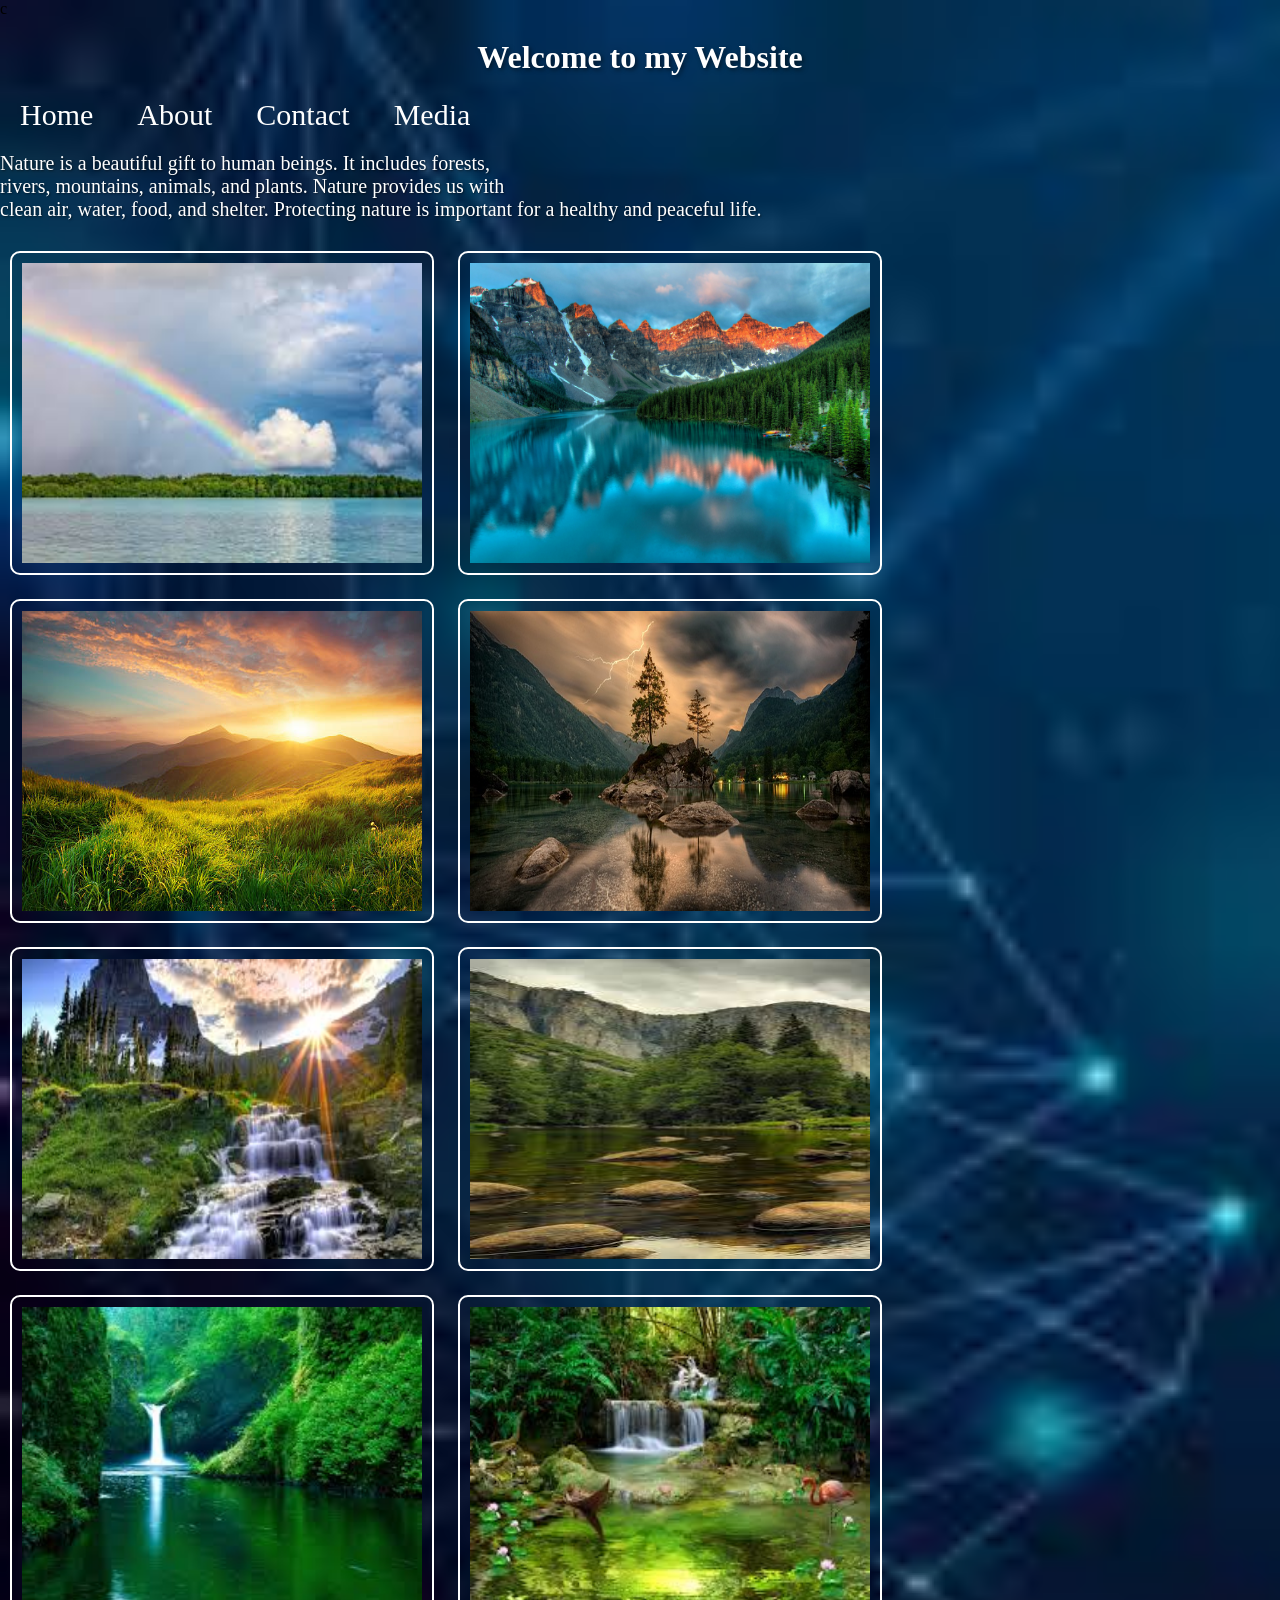
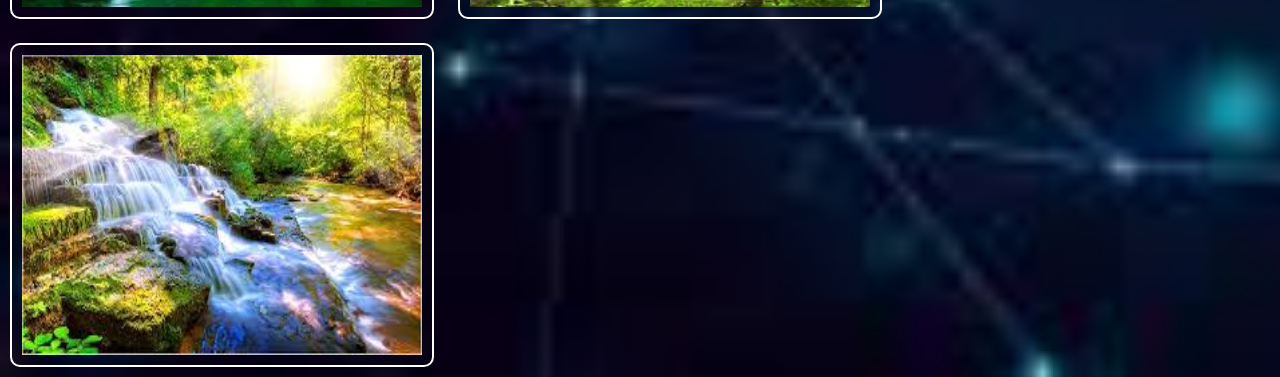
<file: index.html>
<html>
<head>  
<title>first program</title>
  <link rel="stylesheet" href="style.css">
</head> 
<body>c
    <h1>Welcome to my Website</h1>
    <a href="first.html">Home</a>
    <a href="About.html">About</a>
    <a href="contact.html">Contact</a>
    <a href="media.html"> Media</a>
        <p>
            Nature is a beautiful gift to human beings. It includes forests,<br>
            rivers, mountains, animals, and plants. Nature provides us with<br>
            clean air, water, food, and shelter. Protecting nature is important
            for a healthy and peaceful life.
        </p>
<img src="images.jpg"alt="nature">
<img src="nature1.jpg"alt="nature">
<img src="Nature.jpg"alt="nature">
<img src="Nat.jpg"alt="nature">
<img src="Nat1.jpg"alt="nature">
<img src="Nat2.jpg"alt="nature">
<img src="Nat3.jpg"alt="nature">
<img src="Nat4.jpg"alt="nature">
<img src="Nat5.jpg"alt="nature">
</body>
</html>
</file>
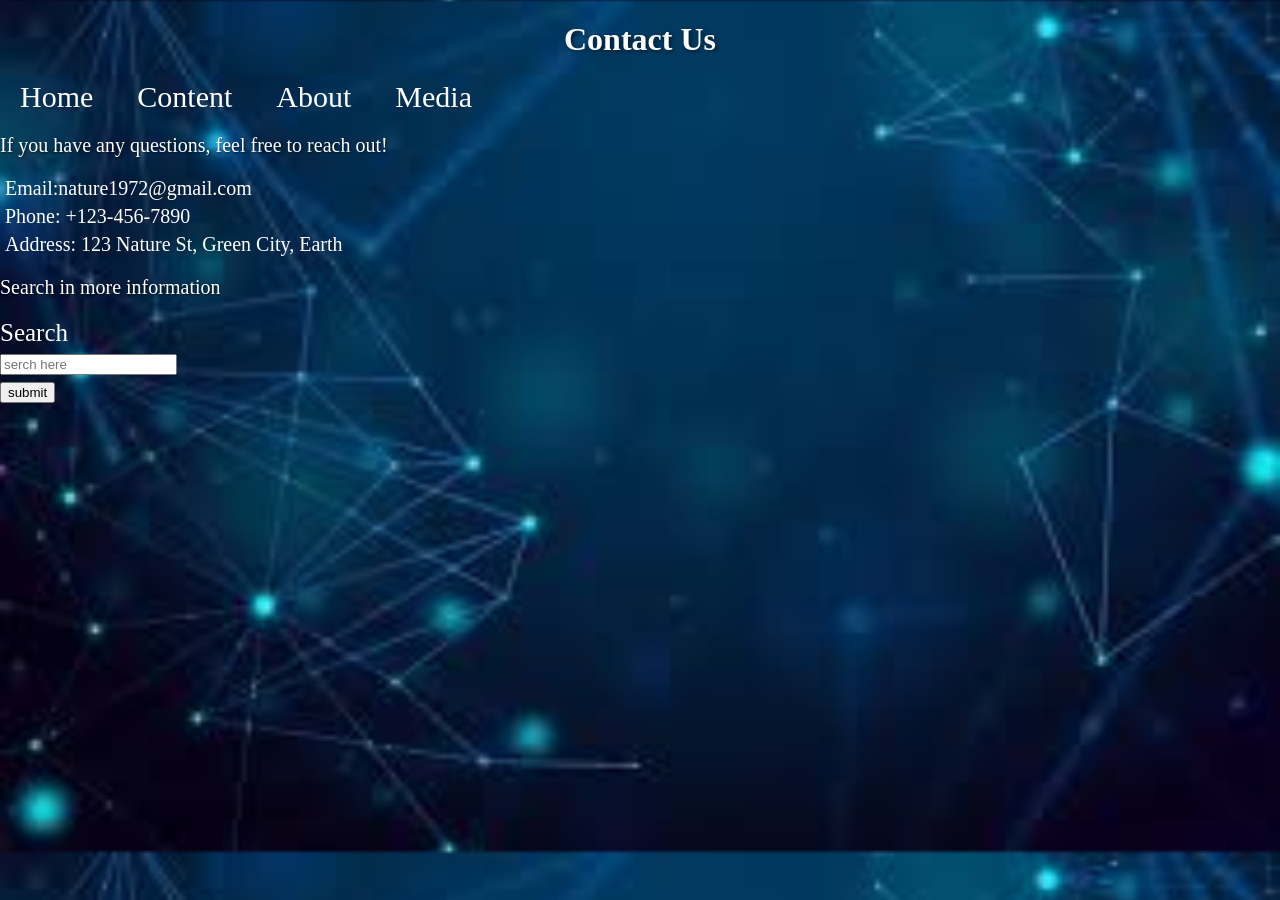
<file: contact.html>
<!DOCTYPE html>
<html lang="en">
<head>
    <meta charset="UTF-8">
    <meta name="viewport" content="width=device-width, initial-scale=1.0">
    <title>contact</title>
    <link rel="stylesheet" href="style.css">
</head>
<body>
    <h1>Contact Us</h1>
    <a href="first.html"> Home</a>
    <a href="index.html">Content</a>
    <a href="About.html">About</a>
    <a href="media.html"> Media</a>


    <p>If you have any questions, feel free to reach out!</p>
    <ul>
        <li>Email:nature1972@gmail.com </li>
        <li>Phone: +123-456-7890</li>
        <li>Address: 123 Nature St, Green City, Earth</li>
    </ul>
    <p> Search in more information</p>
<form action="https://www.google.com/search" method="get">
    <label for="serch">Search</label><br>
    <input type="text"placeholder="serch here" name="q"><br>
    <button>submit</button>
</form>
 
     
</body>
</html>
</file>
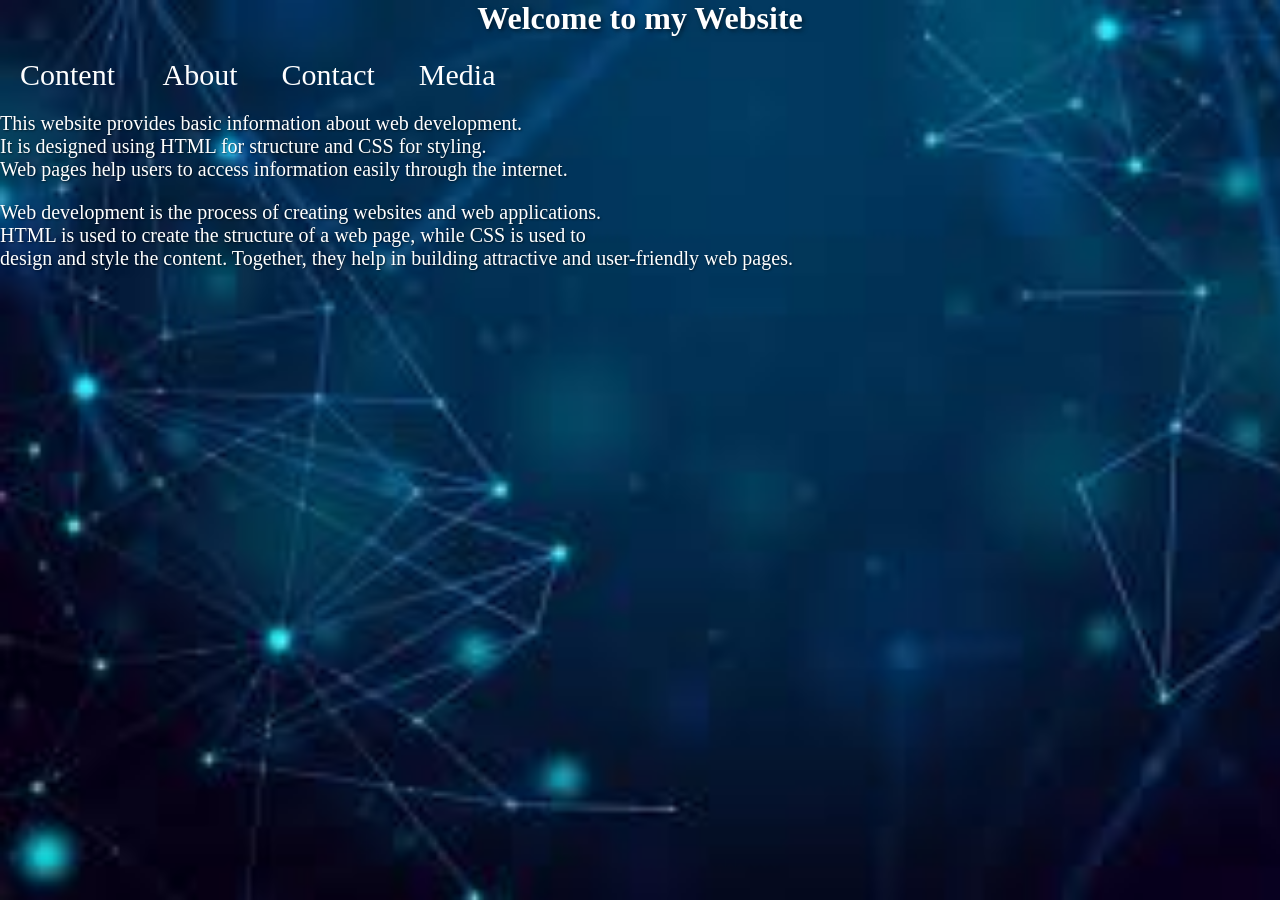
<file: first.html>
<html>
<head>
<title>first</title>
<link rel="stylesheet" href="style.css">
</head> 
<body>
    <h1>Welcome to my Website</h1> 
<a href="index.html">Content </a>
<a href="About.html">About</a>
<a href="contact.html">Contact</a>
<a href="media.html"> Media</a>

    <p>
           This website provides basic information about web development.<br>
        It is designed using HTML for structure and CSS for styling.<br>
        Web pages help users to access information easily through the internet.
    </p>
    <p>
        Web development is the process of creating websites and web applications.<br>
        HTML is used to create the structure of a web page, while CSS is used to<br>
        design and style the content. Together, they help in building attractive
        and user-friendly web pages.
    </p>
    <br>
</body>
</html>
</file>
<file: style.css>
body{
    background-image: url("background.jpg");
    background-size: cover;
    margin: 0;
    padding: 0; 
}
a{
    font-size: 30px;
    color:  white;
    text-decoration: none;
    margin: 20px;
    transition: color 0.3s;
}
a:hover {
    color: blue;
}
h1{
    color: white;
    text-align: center;
    text-shadow: 2px 2px 4px rgba(0,0,0,0.5);
}

p{
    color: white;
    font-family: verdana;
    font-size: 20px;
    text-shadow: 1px 1px 2px rgba(0,0,0,0.5);
}
img{
    height: 300Px;
    width: 400Px;
    border: 2px solid white;
    border-radius: 10px;
    margin: 10px;
     padding: 10px;
}
h1:hover {
    color: yellow;
}
 ul{
   color:white;
   font-size: 20px;
   list-style-type: none;
   padding: 0;
}
    li{
        margin: 5px;
    }   
    table, th, td {
        border: 1px solid white;
        border-collapse: collapse;
        color: white;
        padding: 10px;
    }
   th {
    background-color: grey;
    color: white;

}
    table{
        width: 100%;
        height: auto;
        border-radius: 5px;
        overflow: hidden; 
        align-content: center;
    }
    td{
        text-align: center;
    }
    form{
        color: white;
        font-size: 25px;
    }
    button{
color: black;
    }
    button:hover {
    color:blue;
}
</file>
